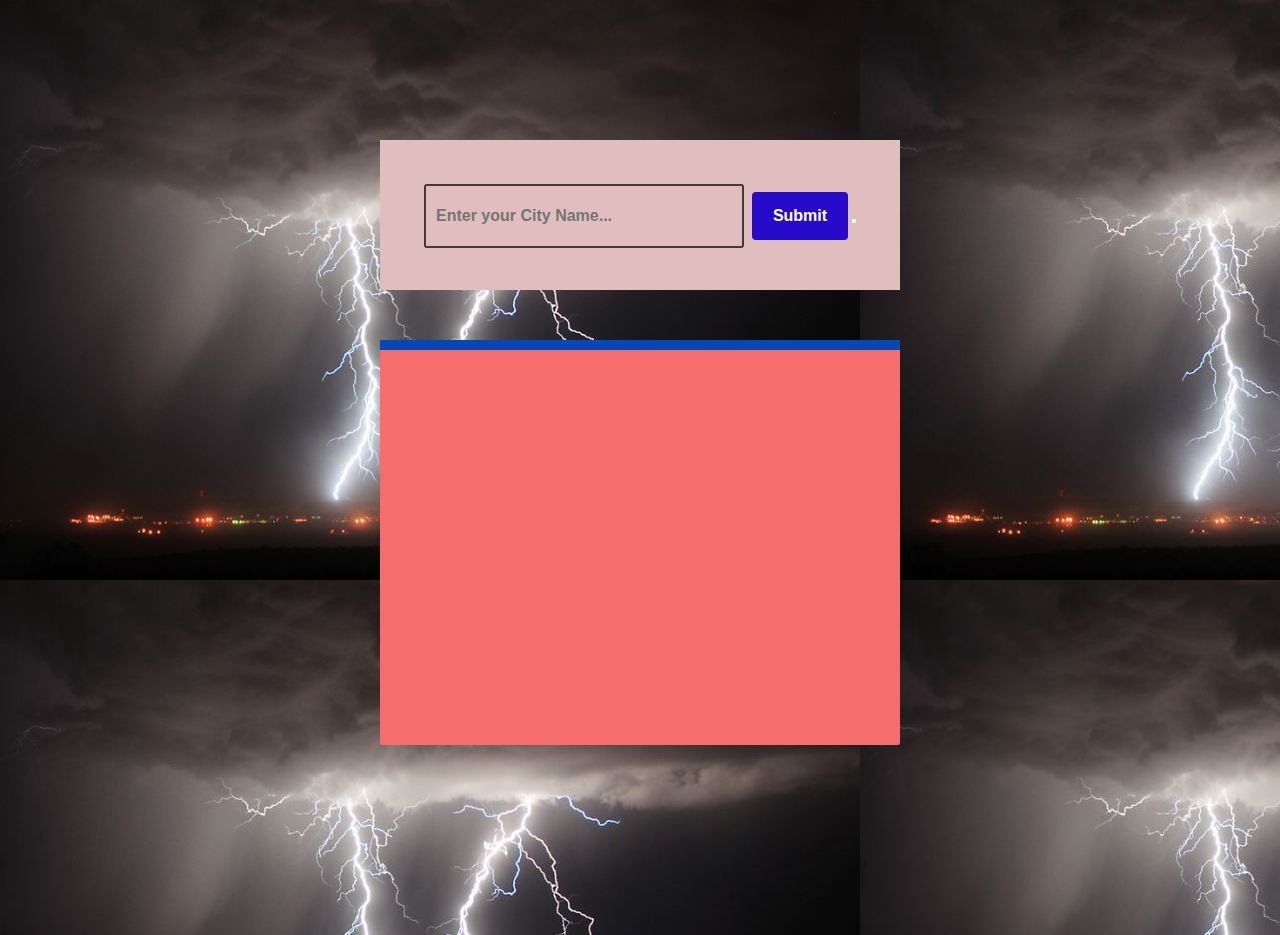
<file: index.html>
<!DOCTYPE html>
<html lang="en">
<head>
    <meta charset="UTF-8">
    <meta name="viewport" content="width=device-width, initial-scale=1.0">
    <title>Document</title>
    <link rel="stylesheet" href="weather/style.css">
</head>
<body>
    <div class="container">
        <section class="main">
            <section class="inputs">
              <input type="text" placeholder="Enter your City Name..." id="cityinput">
              <input type="submit" value="Submit" id="add">
              <button placeholder="submit" id="add"></button>
            </section>
          <section class="display">
            <div class="wrapper">
                <h2 id="cityoutput"></h2>
                    <p id="description"></p>
                    <p id="temp"></p>
                    <p id="wind"></p>
                
            </div>
          </section>
             
        </section>

    </div>
    <script>
        var inputvalue = document.querySelector('#cityinput');
        var btn = document.querySelector('#add');
        var city = document.querySelector('#cityoutput')
        var descrip =document.querySelector('#description')
        var temp = document.querySelector('#temp')
        var wind = document.querySelector('#wind')
        apik = "b2b7957109b1c1287f17649740d2be23"

        function convertion(val){
            return(val - 273).toFixed(3)
        }
        btn.addEventListener('click', function()
        {   

            fetch('https://api.openweathermap.org/data/2.5/weather?q=' +inputvalue.value+'&appid='+apik)
             .then(res => res.json())

        .then(data =>
        {
            var nameval = data['name']
            var descrip = data ['weater']['0']['description']
            var tempature = data['main']['temp']
            var wndspeed = data['wind']['speed']


            city.innerHTML=`Weather of <span>${nameval}<span>`
            temp.innerHTML=`Temperature: <span>${convertion(tempature)}C</s>`    
            description.innerHTML = `Sky Conditions: <sapn>${descrip}<span> `    
            wind.innerHTML= `Wind Speed: <span>${wndspeed} km/h<span>`    
        })
            .catch(err => alert('You entered Wrong city name'))
        })

    </script>
</body>
</html>
</file>
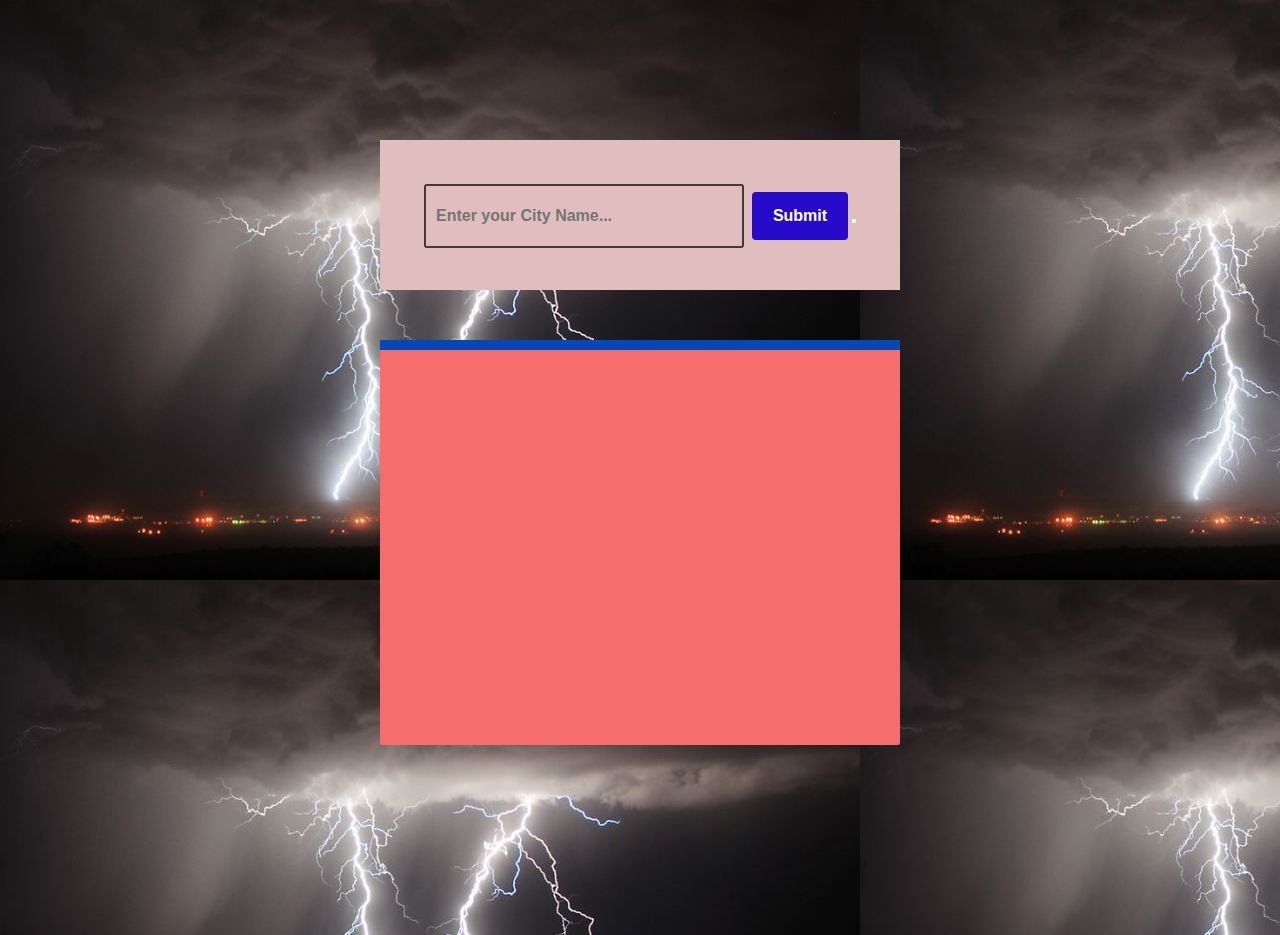
<file: weather/index.html>
<!DOCTYPE html>
<html lang="en">
<head>
    <meta charset="UTF-8">
    <meta name="viewport" content="width=device-width, initial-scale=1.0">
    <title>Document</title>
    <link rel="stylesheet" href="style.css">
</head>
<body>
    <div class="container">
        <section class="main">
            <section class="inputs">
              <input type="text" placeholder="Enter your City Name..." id="cityinput">
              <input type="submit" value="Submit" id="add">
              <button placeholder="submit" id="add"></button>
            </section>
          <section class="display">
            <div class="wrapper">
                <h2 id="cityoutput"></h2>
                    <p id="description"></p>
                    <p id="temp"></p>
                    <p id="wind"></p>
                
            </div>
          </section>
             
        </section>

    </div>
    <script>
        var inputvalue = document.querySelector('#cityinput');
        var btn = document.querySelector('#add');
        var city = document.querySelector('#cityoutput')
        var descrip =document.querySelector('#description')
        var temp = document.querySelector('#temp')
        var wind = document.querySelector('#wind')
        apik = "b2b7957109b1c1287f17649740d2be23"

        function convertion(val){
            return(val - 273).toFixed(3)
        }
        btn.addEventListener('click', function()
        {   

            fetch('https://api.openweathermap.org/data/2.5/weather?q=' +inputvalue.value+'&appid='+apik)
             .then(res => res.json())

        .then(data =>
        {
            var nameval = data['name']
            var descrip = data ['weater']['0']['description']
            var tempature = data['main']['temp']
            var wndspeed = data['wind']['speed']


            city.innerHTML=`Weather of <span>${nameval}<span>`
            temp.innerHTML=`Temperature: <span>${convertion(tempature)}C</s>`    
            description.innerHTML = `Sky Conditions: <sapn>${descrip}<span> `    
            wind.innerHTML= `Wind Speed: <span>${wndspeed} km/h<span>`    
        })
            .catch(err => alert('You entered Wrong city name'))
        })

    </script>
</body>
</html>
</file>
<file: weather/style.css>
*{
    margin: 0;
    padding: 0;
    box-sizing: border-box;

}
body{
    background-image: url(./lightning-bolts.jpg);
}
.container{
    width: 600px;
    margin: 100px auto;
    padding: 40px;
}
.inputs{
    padding: 2rem  0 2rem 0 ;
    text-align: center;
    justify-content: center;
    background-color: rgb(224, 190,190);
    height: 150px;
}
.inputs input[type="text"]{
    height: 4rem;
    width: 20rem;
    background:rgb(199, 81, 81);
    font-size: 1rem;
    font-weight: bold;
    padding: 10px;
    border: none;
    background-color: transparent;
    border: 2px solid #473939;
    border-radius: 3px;
    margin-right: 4px;

    
}
.inputs input[type="submit"]{
    height: 3rem;
    width: 6rem;
    background:#270aca ;
    font-weight: bold;
    color: white;
    font-size: 1rem;
    margin-top: 20px;
    border: none;
    border-radius: 4px;
}
.display{
    text-align: center;
    width: 520px;
    color: #16a864;
}
.wrapper{
    margin:  0 9rem;
    background-color: rgb(246, 109, 109);
    height: 45vh;
    margin: 50px auto;
    border-radius: 2px;

    
}
.wrapper h2{
    padding: 5px 0 ;
    text-align: center;
    background: #0548b5;
    color: white;

}
.wrapper p{
    margin: 20px 50px;
    margin-right: 20px;
    text-align: left;
    color: #04214c;
    font-size: 23px
}
.wrapper h2 span{
    font-size: 26px;
    color:   #9beefb;
}
.wrapper p span{
    color: #5e0df4;
    font-size: 25px;
    
}
</file>
